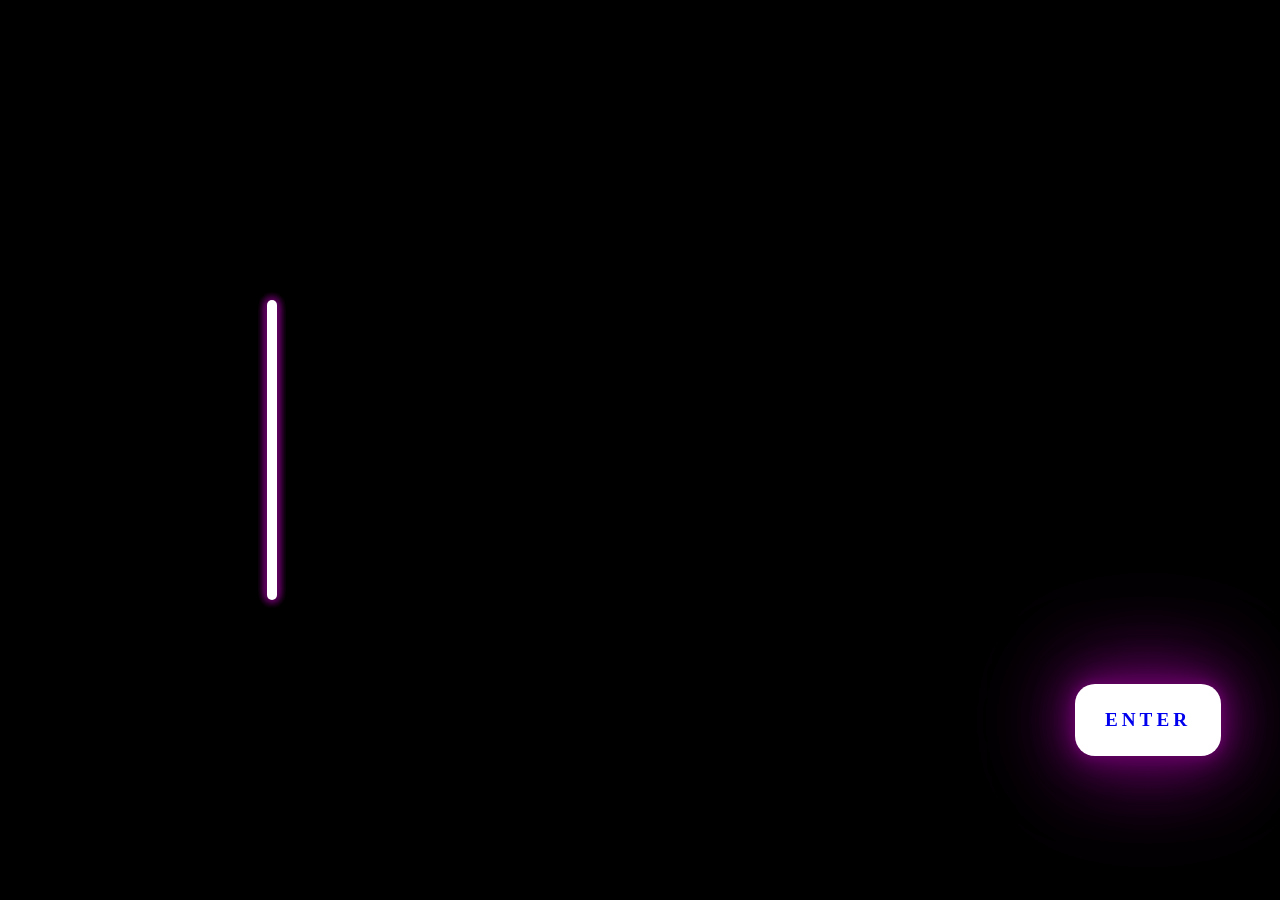
<file: index.html>
<!DOCTYPE html>
<html lang="en">
<head>
    <meta charset="UTF-8">
    <meta name="viewport" content="width=device-width, initial-scale=1.0">
    <title>Halaman utama</title>

    <script src="https://cdn.jsdelivr.net/npm/@popperjs/core@2.11.8/dist/umd/popper.min.js" integrity="sha384-I7E8VVD/ismYTF4hNIPjVp/Zjvgyol6VFvRkX/vR+Vc4jQkC+hVqc2pM8ODewa9r" crossorigin="anonymous"></script>
    <script src="https://cdn.jsdelivr.net/npm/bootstrap@5.3.2/dist/js/bootstrap.min.js" integrity="sha384-BBtl+eGJRgqQAUMxJ7pMwbEyER4l1g+O15P+16Ep7Q9Q+zqX6gSbd85u4mG4QzX+" crossorigin="anonymous"></script>

    <style>

     
*{
    margin:0;
    padding:0;
    box-sizing:border-box;


 }

 body{
    display:flex;
    justify-content:center;
    align-items:center;
    min-height:100vh;
    background:#000;
    overflow:hidden;

 }

 .box{
    position:relative;
    width:600px;
    height:300px;
    display:flex;
    justify-content:center;
    align-items:center;

 }
 
 .box h2{
    color:white;
    font-size:5em;
    font-weight:600;
    letter-spacing:0.1em;
    text-shadow:0 0 10px rgb(98, 2, 98), 
    0 0 20px rgb(98, 2, 98),
     0 0 40px rgb(98, 2, 98),
     0 0 80px rgb(98, 2, 98),
     0 0 120px rgb(98, 2, 98)
 }

.lightbar{
    position:absolute;
    top:0;
    left:0;
    width:10px;
    height:100%;
    border-radius:10px;
    background:white;
    z-index:2;
    box-shadow:0 0 10px rgb(98, 2, 98),
    0 0 10px rgb(98, 2, 98),
    0 0 10px rgb(98, 2, 98),
    0 0 10px rgb(98, 2, 98),
    0 0 10px rgb(98, 2, 98);
    animation: animatelightbar 5s linear infinite;

}

@keyframes animatelightbar{
    
    0%,5%
    {
      transform:scaleY(0) translateX(0);
    }
    
    10%
    {
      transform:scaleY(1) translateX(0);
    }

    90%
    {
      transform:scaleY(1) translateX(calc(600px - 10px));
    }

    95%,100%
    {
      transform:scaleY(0) translateX(calc(600px - 10px));
    }

    

}


    .toplayer{
        position:absolute;
        top:0;
        left:0;
        width:100%;
        height:100%;
        background:black;
        animation: animatetoplayer 10s linear infinite;
    }

    @keyframes animatetoplayer{

        0%,2.5%
    {
      transform: translateX(0);
    }
    
    5%
    {
      transform: translateX(0);
    }

    45%
    {
      transform: translateX(100%);
    }

    47.5%,50%
    {
      transform: translateX(100%);
    }

        50.001%,52.5%
    {
      transform: translateX(-100%);
    }
    
    55%
    {
      transform: translateX(-100%);
    }

    95%
    {
      transform: translateX(0%);
    }

    97.5%,100%
    {
      transform: translateX(0%);
    }


    }

    
    .wrapper{
        display:flex;
        justify-content:center;
        align-items:center;
        min-height:100vh;
        background-color:rgb(0, 0, 0);
    }

    a{
        position:relative;
        display:inline-block;
        padding:25px 30px;
        text-transform:uppercase;
        letter-spacing:4px;
        color: rgb(98, 2, 98), 
    0 0 20px rgb(98, 2, 98),
     0 0 40px rgb(98, 2, 98),
     0 0 80px rgb(98, 2, 98),
     0 0 120px rgb(98, 2, 98);
     border-radius: 20px;
        font-size:1.2rem;
        font-weight:bold;
        overflow:hidden;
        text-decoration:none;
        bottom:-30vh;
        left:13rem;
        background-color:rgb(255, 255, 255);
        box-shadow:0 0 10px rgb(98, 2, 98), 
    0 0 20px rgb(98, 2, 98),
     0 0 40px rgb(98, 2, 98),
     0 0 80px rgb(98, 2, 98),
     0 0 120px rgb(98, 2, 98);
     border-radius: 20px;
     

        
        
    }
    
    



    </style>







</head>
<body>

    <div class="box">
        <div class="lightbar"></div>
        <div class="toplayer"></div>
        <h2 style="text-align: center;">Halowww AYYY</h2>
    </div>
    
     
    <div class="wrapper">
          <a href="BirthdayProject.html">
          <span></span>
          <span></span>
          <span></span>
          <span></span>
          Enter</a>

    </div>




</body>
</html>
</file>
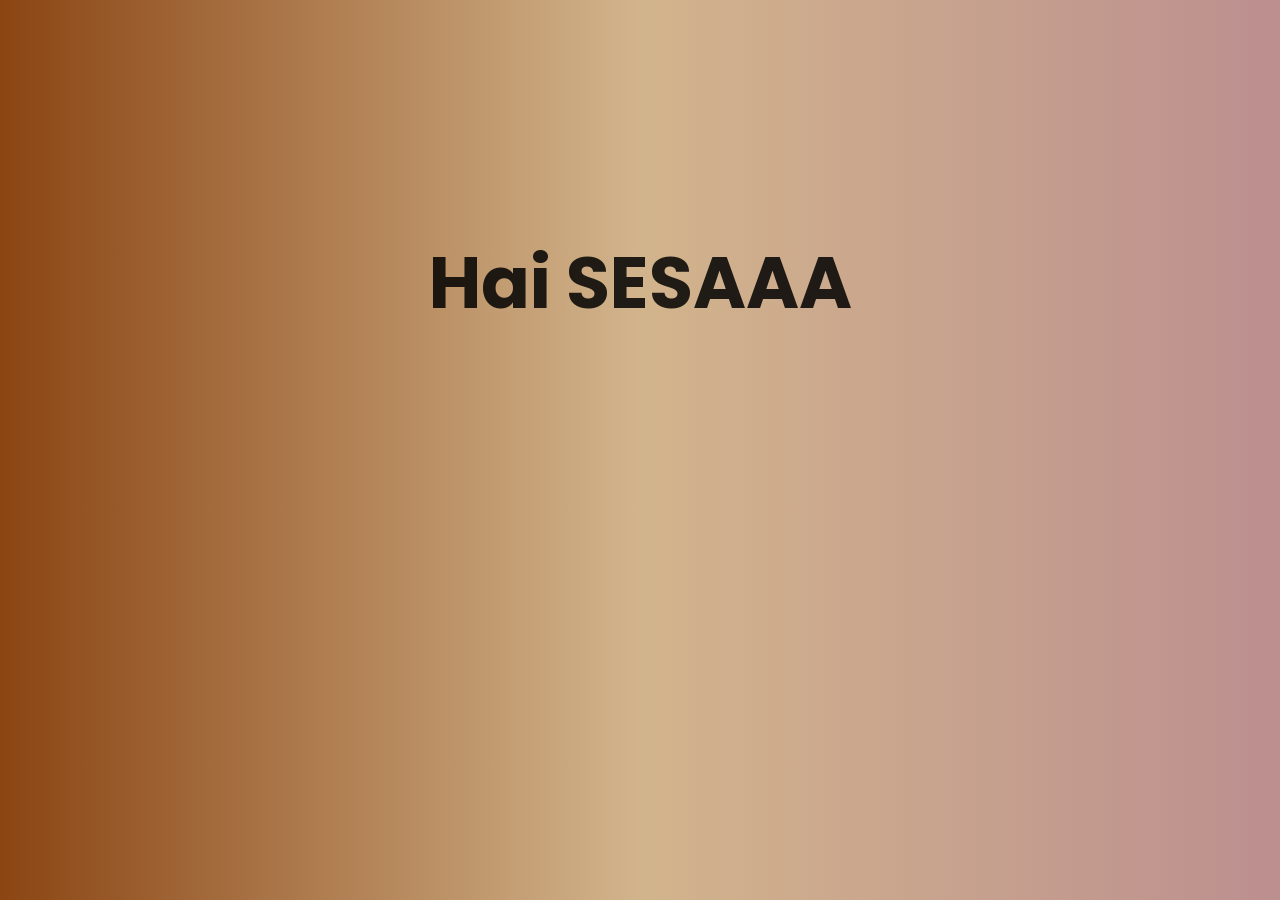
<file: BirthdayProject.html>
<!DOCTYPE html>
 <html lang="en">
 <head>
    <meta charset="UTF-8">
    <meta name="viewport" content="width=device-width, initial-scale=1.0">
    <title>Happy Birthday Ayy</title>
    <link href="https://fonts.googleapis.com/css2?family=Lemon&display=swap" rel="stylesheet">
    <link rel="preconnect" href="https://fonts.googleapis.com">
<link rel="preconnect" href="https://fonts.gstatic.com" crossorigin>
<link href="https://fonts.googleapis.com/css2?family=Poppins:ital@1&display=swap" rel="stylesheet">
    <link rel="stylesheet" href="style/style.css">
 </head>
 
 <body>

    
    <div class="container">
          <div class="one">  
          <h1 class="one">Hai SESAAA</h1>
          
          <p class="two">Kalo kamuu liat website ini pasti kamuu udah tidur yaaaa?</p>
          
         </div> 
 <div class="three">
            <p>TANJOBI OMEDETOU AYYY</p>
         </div> 

    <div class="four">
            <div class="textbox">
               <p class="textbox__chat">
                  Happy Birthday SESA SEPTI RAHMADAN. Semoga panjang umur, sehat selalu, tambah disayang keluarga, semua impian yang kamu inginkan bisa tercapai pokoknya wish you all the best deh.
               </p>

               <span class="fake__button">Send</span>
            </div>
         </div> 

      

       <div class="five">
         <p class="ide1">
              Maaf yaa.. kalo jelek, soalnya akuu gak terlalu bisa bikin ginian
         </p>

         <p class="ide2">
               Semoga aja kamu mau nerima hadiah yang gak seberapa dari aku ini yaa Ayy :3
         </p>

         <p class="ide3">
            Aku jadi kepikiran deh..., apasihh yang bikin hadiah ini menjadi terlihat<br>
            <strong>spesial.</strong>
         </p>
         
        
         <p class="ide4">
            Dan you know akuu menemukan jawabannya...., kamu mau tau apa yang membuat ini menjadi special?
             
         </p> 

         <p class="ide5">
            Yaitu kamu, kamuuu yang membuat semua ini menjadi special HAHAHAHAHAHA
            <span>:)</span>
         </p>

           
           <div class="six">
            <a href="wishcard.html"><img src="img/gambar3.jpeg" class="profile" width="700px" height="700px" alt="gambar.jpg"></a>
            <div class="wish">
            <h3 class="wish__hbd">Happy Birthday</h3>
            <h5 class="wish__text">Maaf ya aku gak jago bikin kata kata kaya di tiktok, aku juga bingung sebenernya mau nulis apa hehe</h5>
           </div>


      </div>

          <div class="seven">

                    <div class="ballons">

                   <img src="/img/ballon1.svg" alt="">
                   <img src="/img/ballon3.svg" alt="">
                   <img src="/img/ballon2.svg" alt="">
                   <img src="/img/ballon1.svg" alt="">
                   <img src="img/ballon3.svg" alt="">
                   <img src="img/ballon1.svg" alt="">
                   <img src="img/ballon2.svg" alt="">
                   <img src="img/ballon1.svg" alt="">
                   <img src="img/ballon2.svg" alt="">
                   <img src="img/ballon3.svg" alt="">
                   <img src="/img/ballon1.svg" alt="">
                   <img src="/img/ballon3.svg" alt="">
                   <img src="/img/ballon2.svg" alt="">
                   <img src="/img/ballon1.svg" alt="">
                   <img src="img/ballon3.svg" alt="">
                   <img src="img/ballon1.svg" alt="">
                   <img src="img/ballon2.svg" alt="">
                   <img src="img/ballon1.svg" alt="">
                   <img src="img/ballon2.svg" alt="">
                   <img src="img/ballon3.svg" alt="">
                  

              </div>

          </div> 


          <div class="eight">
            <svg viewBox="0 0 40 40" xmlns="http://www.w3.org/2000/svg">
                <circle cx="20" cy="20" r="20" />
            </svg>
            <svg viewBox="0 0 40 40" xmlns="http://www.w3.org/2000/svg">
                <circle cx="20" cy="20" r="20" />
            </svg>
            <svg viewBox="0 0 40 40" xmlns="http://www.w3.org/2000/svg">
                <circle cx="20" cy="20" r="20" />
            </svg>
            <svg viewBox="0 0 40 40" xmlns="http://www.w3.org/2000/svg">
                <circle cx="20" cy="20" r="20" />
            </svg>
            <svg viewBox="0 0 40 40" xmlns="http://www.w3.org/2000/svg">
                <circle cx="20" cy="20" r="20" />
            </svg>
            <svg viewBox="0 0 40 40" xmlns="http://www.w3.org/2000/svg">
                <circle cx="20" cy="20" r="20" />
            </svg>
            <svg viewBox="0 0 40 40" xmlns="http://www.w3.org/2000/svg">
                <circle cx="20" cy="20" r="20" />
            </svg>
            <svg viewBox="0 0 40 40" xmlns="http://www.w3.org/2000/svg">
                <circle cx="20" cy="20" r="20" />
            </svg>
            <svg viewBox="0 0 40 40" xmlns="http://www.w3.org/2000/svg">
                <circle cx="20" cy="20" r="20" />
            </svg>




      </div>
      
      <!-- LINK GREEN SHOCK JAVASCRIPT  -->
      <script src="https://cdnjs.cloudflare.com/ajax/libs/gsap/3.12.2/gsap.min.js"></script>
      <script src="index.js"></script>

 </body>
 </html>
</file>
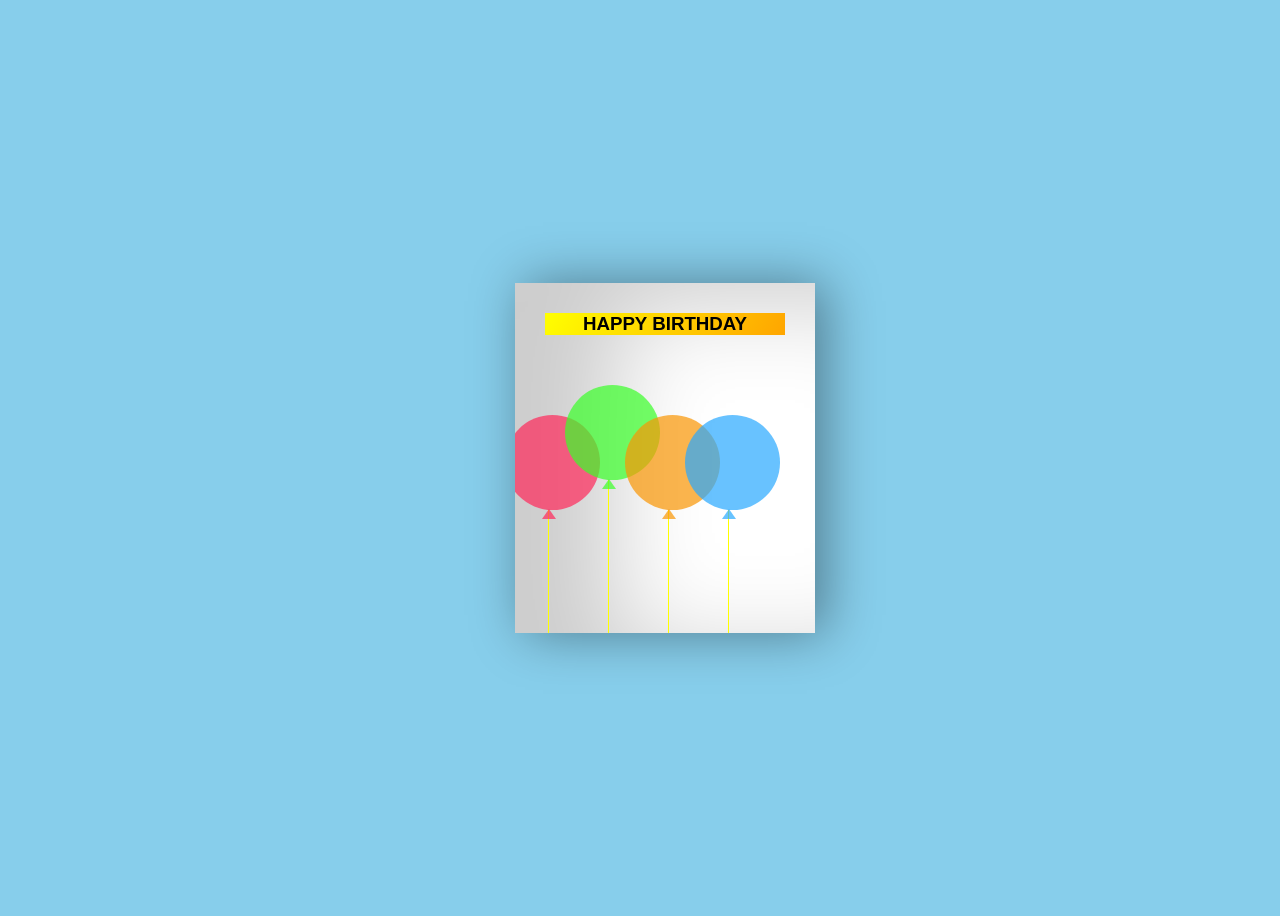
<file: wishcard.html>
<!DOCTYPE html>
<html lang="en">
<head>
    <meta charset="UTF-8">
    <meta name="viewport" content="width=device-width, initial-scale=1.0">
    <title>Birthday Wish Card</title>
    <link rel="stylesheet" href="https://unpkg.com/aos@next/dist/aos.css" />
    <link rel="stylesheet" href="style/stylecard.css">
    <link rel="preconnect" href="https://fonts.googleapis.com">
<link rel="preconnect" href="https://fonts.gstatic.com" crossorigin>
<link href="https://fonts.googleapis.com/css2?family=ABeeZee&family=Indie+Flower&family=Lemon&family=Yellowtail&display=swap" rel="stylesheet">
</head>
<body>
    
   
      
     <div class="birthdaycard" data-aos="zoom-out-down">
        <div class="cardfront" >
            <h3 class="happy">HAPPY BIRTHDAY</h3>
            <div class="ballons">
                <div class="ballon1"></div>
                <div class="ballon2"></div>
                <div class="ballon3"></div>
                <div class="ballon4"></div>
            </div>
        </div>
        <div class="cardinside">
            <div class="back">ALLOWWWW SESA SEPTI RAHMADAN</div>
            <p>Sekali lagi aku mau ngucapin selamat ulang tahun ya, Selamat ulang tahun yang ke 17.</p>
            <p>Semoga dengan bertambahnya umur kamu ini, Kamu jadi pribadi yang lebih baik, tambah cantik juga tapi bagi aku kamu udah cantik jadi jangan cantik cantik nanti banyak yang suka ama kamu. pokoknya semoga kamu makin disayang sama Mama, Nenek dan adik muuu hehe.
              <br>  Oiya aku mau bilang jgn lupa selalu jaga kesehatan, jgn lupa minum air putih, jangan lupa makan tepat waktu. <br> MAAF YA KALO AKU CEREWET karena aku peduli sama kamu..., HWHWHWH kalo kamu sakit aku sedih ( ╥﹏╥)	</p>
            <p>Semoga kita bisa terus begini selamanya yaaaa. I LOVE YOUUU anddd TANJOBI OMEDETOOOO</p>
        </div>
     </div>
    


     <script src="https://unpkg.com/aos@next/dist/aos.js"></script>
    <script>
        AOS.init();
    </script>


  

</body>
</html>
</file>
<file: style/style.css>
html{
    box-sizing:border-box;
 
   
}


body{

    margin:0;
    /* background:linear-gradient(to bottom, #AEE4E2, #F2B6CF); */
    background: linear-gradient(to right, #8B4513, #D2B48C, #BC8F8F);
  


    color:rgb(2, 2, 2);


}

.container{
    height:100vh;
    margin:0 auto;
    overflow:hidden;
    position:relative;
    text-align:center;
    width:100vw;
    font-family:'Poppins', sans-serief;
  


  
}

.container > div{

    left:0;
    position:absolute;
    right:0;
    top:20vh;
}

.one{
    font-size:4.5rem;
}

.two{
    font-size:1.2rem;
    font-weight:lighter;
      
}

.three{
    font-size:3rem;

}

 /* four */


.textbox{
    border:3px solid;
    border-radius:5px;
    margin: 0 auto;
    padding:1rem;
    position:relative;
    width:600px;
    
}

.textbox__chat{
    margin:0;
    text-align:justify;

}

.textbox__chat > span{
    visibility:hidden;
}

.fake__button{
    background-color:rgb(255, 121, 183);
    border-radius:5px;
    bottom:-50px;
    color:white;
    padding:.5rem 1rem;
    position:absolute;
    right:5px;
}

/* Five */

.five p{
    font-size:2rem;
    left:0;
    position:absolute;
    right:0;

}

 .five .ide2 {
    font-size:1.7rem;
}

.five .ide4{
    font-size:1.4rem;
}

.ide3 strong{
    border-radius:3px;
    display:inline-block;
    padding:3px 5px;
    margin-top:2vh;
}

.ide5{
    font-size:3rem;
}

.ide5 span .ide6 span{
    display:inline-block;

}

.ide6 span{
    font-size:10rem;
}

.six{
    position:relative;
    top:10vh;
    z-index:1;

}

.profile{
    display:inline-block;
    height:250px;
    width:250px;
    justify-content:center;

}

.wish__hbd{
    font-weight:lighter;
    font-size:1.5rem;
    margin:10px 0 0;

}

.wish__text{
    font-size:1.2rem;
    font-weight:lighter;
    
}


.ballons img {
    display: inline-block;
    position: absolute;
  }
  
  .ballons img:nth-child(even) {
    left: -10%;
  }
  
  .ballons img:nth-child(odd) {
    right: -10%;
  }
  
  .ballons img:nth-child(3n + 0) {
    left: 30%;
  }
  
  .seven, .eight {
    height: 100vh;
    position: fixed;
    top: 0;
    width: 100vw;
  }
  
  .eight svg {
    left: 0;
    position: absolute;
    top: 0;
    visibility: hidden;
    width: 25px;
    z-index: -1;
  }
  
  .eight svg:nth-child(1) {
    fill: #bd6ecf;
    left: 5vw;
    top: 7vh;
  }
  
  .eight svg:nth-child(2) {
    fill: #7dd175;
    left: 35vw;
    top: 23vh;
  }
  
  .eight svg:nth-child(3) {
    fill: #349d8b;
    left: 23vw;
    top: 33vh;
  }
  
  .eight svg:nth-child(4) {
    fill: #347a9d;
    left: 57vw;
    top: 43vh;
  }
  
  .eight svg:nth-child(5) {
    fill: #c66053;
    left: 7vw;
    top: 68vh;
  }
  
  .eight svg:nth-child(6) {
    fill: #bfaa40;
    left: 77vw;
    top: 42vh;
  }
  
  .eight svg:nth-child(7) {
    fill: #e3bae8;
    left: 83vw;
    top: 68vh;
  }
  
  .eight svg:nth-child(8) {
    fill: #8762cb;
    left: 37vw;
    top: 86vh;
  }
  
  .eight svg:nth-child(9) {
    fill: #9a90da;
    left: 87vw;
    top: 94vh;
  }
</file>
<file: style/stylecard.css>
body{
    display:flex;
    align-items:center;
    justify-content:center;
    height:100vh;
    background-color:skyblue;

}

.birthdaycard{
    position:relative;
    width:250px;
    height:350px;
    cursor:pointer;
    transform-style:preserve-3d;
    transform:perspective(2500px);
    transition:1s;
}

.birthdaycard:hover{
    transform:perspective(2500px);
    box-shadow:inset 100px 20px 100px rgba(0,0,0,0.2),
    0 10px 100px rgba(0,0,0,0.5);
}

.birthdaycard:hover .cardfront{
    transform:rotateY(-160deg);
}

.birthdaycard:hover .happy{
    visibility:hidden;
}

.cardfront{
    position:relative;
    background-color:#fff;
    width:300px;
    height:350px;
    overflow:hidden;
    transform-origin:left;
    box-shadow:inset 100px 20px 100px rgba(0,0,0,0.2),
    10px 0 50px rgba(0,0,0,0.4);
    transition:0.6s;
}

 .happy{
    font-family:'arial',sans-serif;
    text-align:center;
    margin:30px;
    background-image:linear-gradient(120deg, yellow,orange);
    transition:0.1s;
}

.ballons{
    position:absolute;
    
}
.ballon1,
.ballon2,
.ballon3,
.ballon4{
    position:absolute;
    width:95px;
    height:95px;
    border-radius:50%;
}

.ballon1{
    background-color:rgba(255,40,90,0.7);
    left:-10px;
    top:50px;
    
}
.ballon2{
    background-color:rgba(58, 255, 40, 0.7);
    left:50px;
    top:20px;

}
.ballon3{
    background-color:rgba(249, 150, 3, 0.7);
    left:110px;
    top:50px;

}
.ballon4{
    background-color:rgba(40, 169, 255, 0.7);
    left:170px;
    top:50px;

}

.ballon1::before,
.ballon2::before,
.ballon3::before,
.ballon4::before{
    content:'';
    position:absolute;
    width:1px;
    height:155px;
    background-color:yellow;
    top:95px;
    left:43px;
}

.ballon1::after,
.ballon2::after,
.ballon3::after,
.ballon4::after{
    content:'';
    position:absolute;
    border-right:7px solid transparent;
    border-left:7px solid transparent;
    top:94px;
    left:37px;
}

.ballon1::after{
    border-bottom:10px solid rgba(255,40,90,0.7);
}
.ballon2::after{
    border-bottom:10px solid rgba(58, 255, 40, 0.7);
}
.ballon3::after{
    border-bottom:10px solid rgba(249, 150, 3, 0.7);
}
.ballon4::after{
    border-bottom:10px solid rgba(40, 169, 255, 0.7);
}

.cardinside{
    position:absolute;
    background-color:#fff;
    width:300px;
    height:350px;
    z-index:-1;
    left:0;
    top:0;
    box-shadow:inset 100px 20px 100px rgba(0,0,0,0.2);
}

p{
    font-family:'Poppins' sans-serif;
    margin:5px;
    color:black;
    font-size:7px;
}

.back{
    font-family:'Franklin Gothic Medium', 'Arial Narrow', Arial, sans-serif;
    color:brown;
    text-align:center;
    margin:10px;
    outline-color:rgb(234, 142, 20);
    outline-style:dotted;
}



span{
    padding-left:15rem;
    font-size:0.7rem;
    font-family:'Yellowtail';
}

.play button{
    margin-bottom:90vh;
}
</file>
